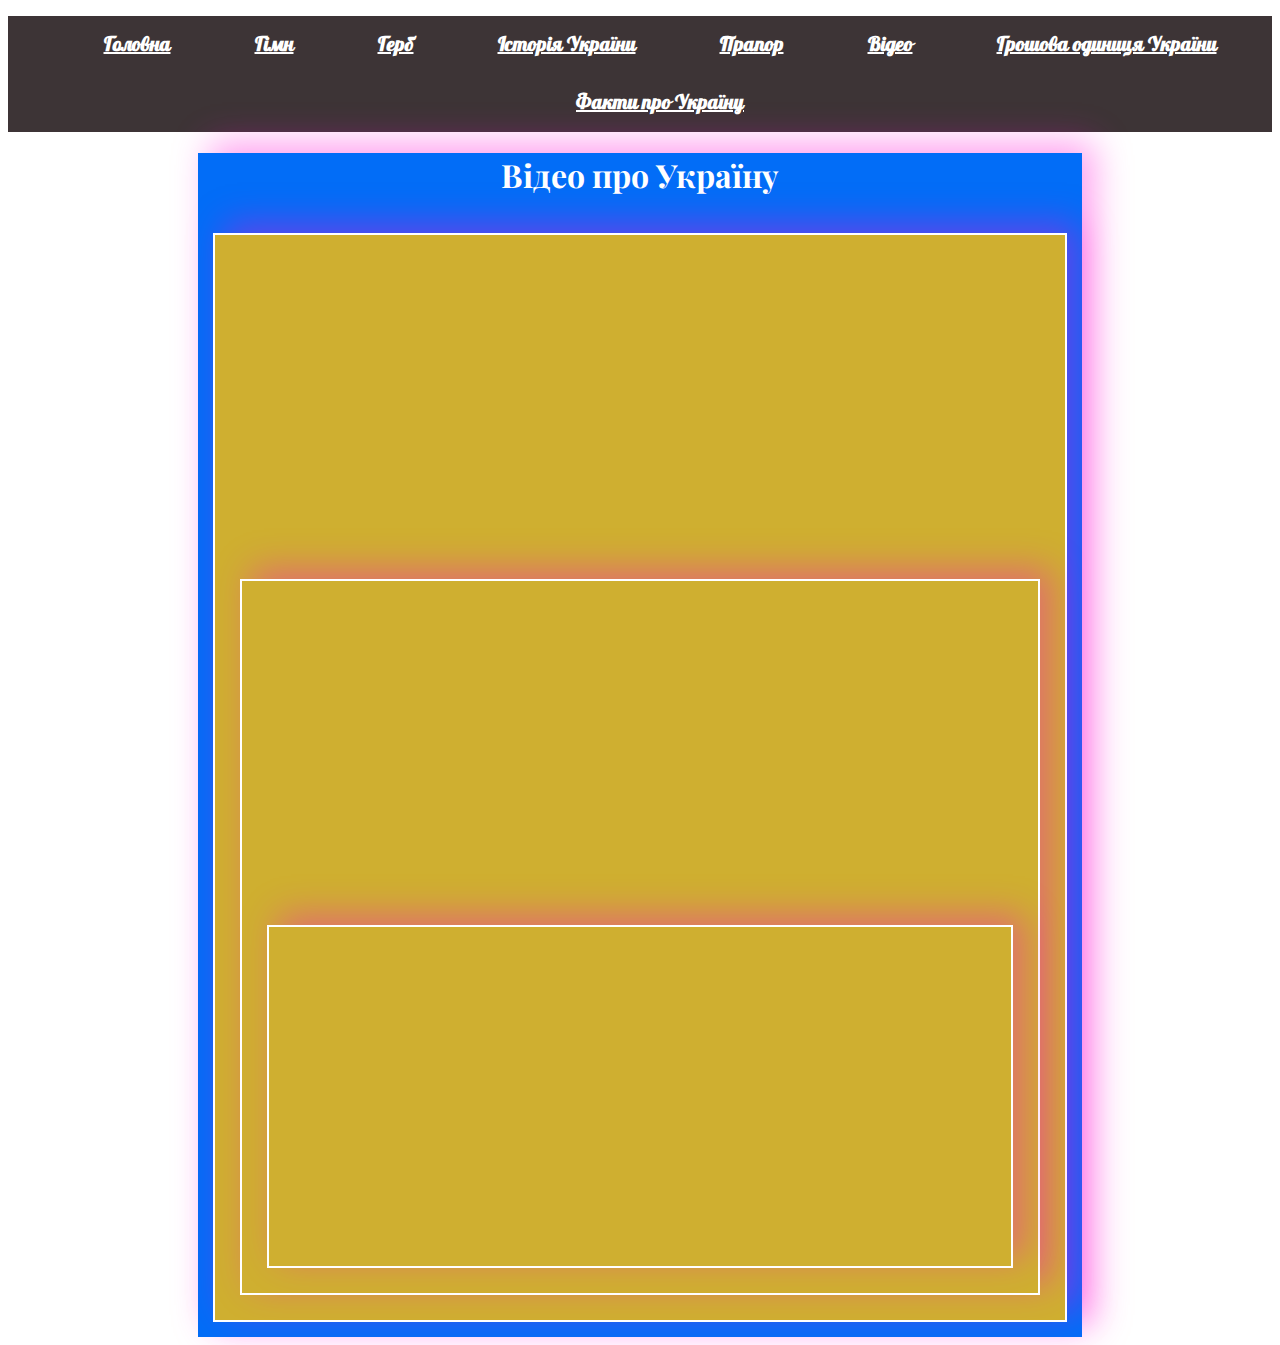
<file: videos.html>
<!DOCTYPE html>
<html>
<head>
	<title></title>
</head>
<body>
<link rel="stylesheet" type="text/css" href="style.css">
<div class="menu">
	<ul>
		<li><b> <a href="index.html" target="_blank">Головна</b></li></a>   
		<li><b> <a href="Гімн.html" target="_blank">Гімн</b></li></a>
	    <li><b> <a href="герб.html" target="_blank"> Герб</b></li></a>
	    <li><b> <a href="Історія України.html" target="_blank">Історія України</b></li></a>
		<li><b> <a href="Прапор.html" target="_blank">Прапор</b></li></a>
		<li><b> <a href="videos.html" target="_blank">Відео</b></li></a>
		<li><b> <a href="ukraine money.html" target="_blank">Грошова одиниця України</b></li></a>
		<li><b> <a href="ukraine.html" target="_blank">Факти про Україну</b></li></a>
</ul>
</div>
<div class="content">
	<h1>Відео про Україну</h1>	
		<div class="posts">
			<div class="box">
	<iframe width="560" height="315" src="https://www.youtube.com/embed/-h88zBDFhcM" title="YouTube video player" frameborder="0" allow="accelerometer; autoplay; clipboard-write; encrypted-media; gyroscope; picture-in-picture" allowfullscreen></iframe>
				<div class="box">
		<iframe width="560" height="315" src="https://www.youtube.com/embed/vb0ZWc70gOk" title="YouTube video player" frameborder="0" allow="accelerometer; autoplay; clipboard-write; encrypted-media; gyroscope; picture-in-picture" allowfullscreen></iframe>
					<div class="box">
			<iframe width="560" height="315" src="https://www.youtube.com/embed/6LU33EpwxYA" title="YouTube video player" frameborder="0" allow="accelerometer; autoplay; clipboard-write; 	encrypted-media; gyroscope; picture-in-picture" allowfullscreen></iframe>
</div>
</div>
</div>
</div>
</div>
</body>
</html>
</file>
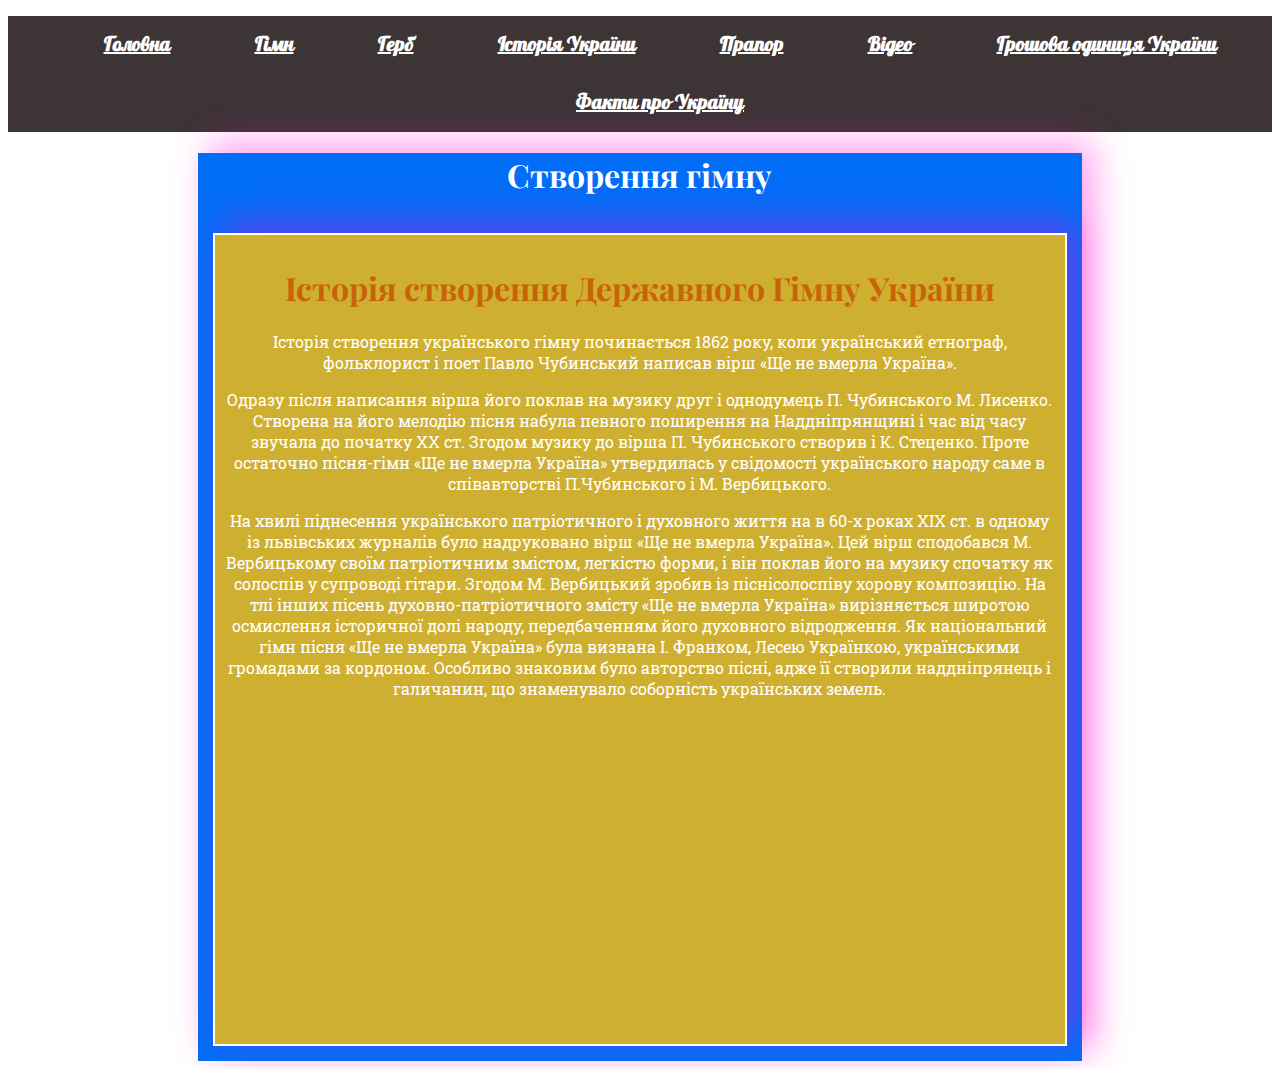
<file: Гімн.html>
<!DOCTYPE html>
<html>
<head>
	<title></title>
</head>
<body>
<link rel="stylesheet" type="text/css" href="style.css">
<div class="menu">
	<ul>
		<li><b> <a href="index.html" target="_blank">Головна</b></li></a>   
		<li><b> <a href="Гімн.html" target="_blank">Гімн</b></li></a>
	    <li><b> <a href="герб.html" target="_blank"> Герб</b></li></a>
	    <li><b> <a href="Історія України.html" target="_blank">Історія України</b></li></a>
		<li><b> <a href="Прапор.html" target="_blank">Прапор</b></li></a>
		<li><b> <a href="videos.html" target="_blank">Відео</b></li></a>
		<li><b> <a href="ukraine money.html" target="_blank">Грошова одиниця України</b></li></a>
		<li><b> <a href="ukraine.html" target="_blank">Факти про Україну</b></li></a>
	</ul>	

</div>



<div class="content">
	<h1>Створення гімну</h1>	
		<div class="posts">
			<div class="box">
     <h1>Історія створення Державного Гімну України</h1>
<p>Історія створення українського гімну починається 1862 року, коли
український етнограф, фольклорист і поет Павло Чубинський написав вірш
«Ще не вмерла Україна».</p>
<p>Одразу після написання вірша його поклав на музику друг і
однодумець П. Чубинського М. Лисенко. Створена на його мелодію пісня
набула певного поширення на Наддніпрянщині і час від часу звучала до
початку XX ст. Згодом музику до вірша П. Чубинського створив і К.
Стеценко. Проте остаточно пісня-гімн «Ще не вмерла Україна» утвердилась
у свідомості українського народу саме в співавторстві П.Чубинського і М.
Вербицького.</p>
<p>На хвилі піднесення українського патріотичного і духовного життя на в
60-х роках XIX ст. в одному із львівських журналів було надруковано вірш
«Ще не вмерла Україна». Цей вірш сподобався М. Вербицькому своїм
патріотичним змістом, легкістю форми, і він поклав його на музику спочатку
як солоспів у супроводі гітари. Згодом М. Вербицький зробив із піснісолоспіву хорову композицію.
На тлі інших пісень духовно-патріотичного змісту «Ще не вмерла
Україна» вирізняється широтою осмислення історичної долі народу,
передбаченням його духовного відродження. Як національний гімн пісня
«Ще не вмерла Україна» була визнана І. Франком, Лесею Українкою,
українськими громадами за кордоном. Особливо знаковим було авторство
пісні, адже її створили наддніпрянець і галичанин, що знаменувало
соборність українських земель.</p>
<iframe width="560" height="315" src="https://www.youtube.com/embed/nybtOIxlku8" title="YouTube video player" frameborder="0" allow="accelerometer; autoplay; clipboard-write; encrypted-media; gyroscope; picture-in-picture" allowfullscreen></iframe>



</div>
</div>
</div>
</div>	

</div>




</body>
</html>
</file>
<file: style.css>
@import url('https://fonts.googleapis.com/css2?family=Pattaya&family=Playfair+Display:ital,wght@1,500&family=Roboto+Slab:wght@300&display=swap');




.header{
background-color: #4ab6c2;
color: white;
text-align: center;
-webkit-box-shadow: -13px -8px 30px 11px rgba(142, 225, 0, 0.19);
-moz-box-shadow: -13px -8px 30px 11px rgba(142, 225, 0, 0.19);
box-shadow: -13px -8px 30px 11px rgba(142, 225, 0, 0.19);
}


.content{
background-color:#026df7;
color: white;
text-align: center;
width: 70%;
margin: 0 auto;
text-align: center;
-webkit-box-shadow: 12px -10px 34px 0px rgba(255, 0, 214, 0.38);
-moz-box-shadow: 12px -10px 34px 0px rgba(255, 0, 214, 0.38);
box-shadow: 12px -10px 34px 0px rgba(255, 0, 214, 0.38);
font-family: 'Roboto Slab', serif;

}






body{
background-image: url('https://media.slovoidilo.ua/media/publications/11/102698/102698-1_large.jpg');
background-repeat: no-repeat;
background-size: cover;

}

.posts{


	display: flex;S
}

.box{
background-color: #cfaf30;
padding: 10px;

margin: 15px;

border: 2px solid white;

flex-grow: 1;

-webkit-box-shadow: 12px -10px 34px 0px rgba(255, 0, 214, 0.38);
-moz-box-shadow: 12px -10px 34px 0px rgba(255, 0, 214, 0.38);
box-shadow: 12px -10px 34px 0px rgba(255, 0, 214, 0.38);
}

.box img{
max-width: 500px;

max-height: 400px; 

	width: 70%;
	max-width: 70%;
transition: 1s;

}
.box img:hover{

transform: scale(1.06);

}


h1{
color: white;
font-family: 'Playfair Display', serif;

}


.box h1{


	color: #c9630a;
}


.menu li {
display: inline-block;
padding:  15px 40px;
font-size: 20px;
font-family: 'Pattaya', sans-serif;

}



.menu ul {
	list-style: none;
	color:#2debb2;
	text-align: center;
}


.menu li:hover {
	list-style: none;
	background-color:#d1c9c9;
	text-align: center;
transform: scale(1.05);
transition: 1s
color: #1aff00;
}
.menu{

background-color: #3d3436;

}

a{

	color: white;
}


.menu2 li {
display: inline-block;
padding:  15px 40px;
font-size: 20px;
font-family: 'Pattaya', sans-serif;

}



.menu2 ul {
	list-style: none;
	color:#75aaff;
	text-align: center;
}
</file>
